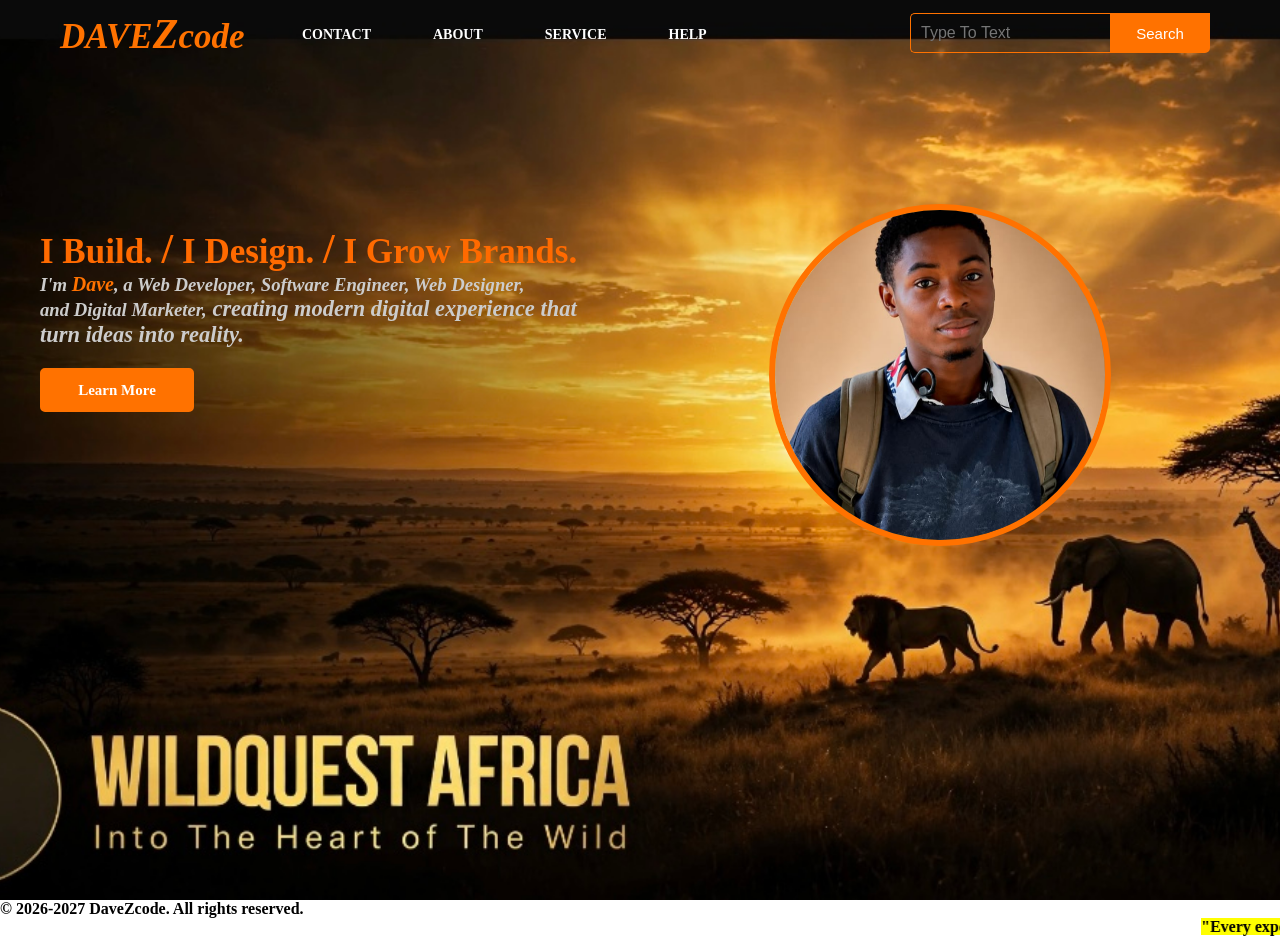
<file: day01/index.html>
<!DOCTYPE html>
<html lang="en">
<head>
    <meta charset="UTF-8">
    <meta name="viewport" content="width=device-width, initial-scale=1.0">
    <title>My Portfolio</title>
    <link rel="stylesheet" href="style.css">
</head>
<body>
    <div class="main">
    <div class="navbar">
        <div class="icon">
            <h2 class="logo"><i><b>DAVE</b><big>Z</big>code</i></h2>
        </div>
        <div class="menu">
            <ul>
                <li><a href="#">CONTACT</a></li>
                <li><a href="#">ABOUT</a></li>
                <li><a href="#">SERVICE</a></li>
                <li><a href="#">HELP</a></li>
        
            </ul>
        </div>
        <div class="search" >
            <input class="srch" type="search" name="" placeholder="Type To Text">
            <a href="#"><button class="btn">Search</button></a>
        </div>
    </div>
    <section class="Hero-section">
    <div class="hero-text">
        <h2>I Build. <big><b>/</b></big> I Design. <big>/</big> I Grow Brands.</h2>
        <p><h3><i><strong>I'm <span class="span">Dave</span>, a Web Developer,
             Software Engineer, Web Designer,<br>and Digital Marketer,</h3</strong><big>
                 creating modern digital experience that
                 <br>turn ideas into reality.</big></i></p>
        <a href="#" class="hero-btn">Learn More</a>
    </div>
    <div class="hero-image">
        
        <img src="3(1).png" alt="Dave" >
    </div>
    </section>
</div>
    <footer>
        <p>&copy; 2026-2027 DaveZcode. All rights reserved. <marquee behavior="" direction="left"><mark>"Every expert 
            website you admire was once just a blank VS 
            Code file.Don't compare your Day-1 to someone's Day-1000.Keep coding, keep breaking things,keep
             fixing them.That's how WildQuest Africa will be built-one line at a time."</mark></marquee></p>
    </footer>
</body>
</html>
</file>
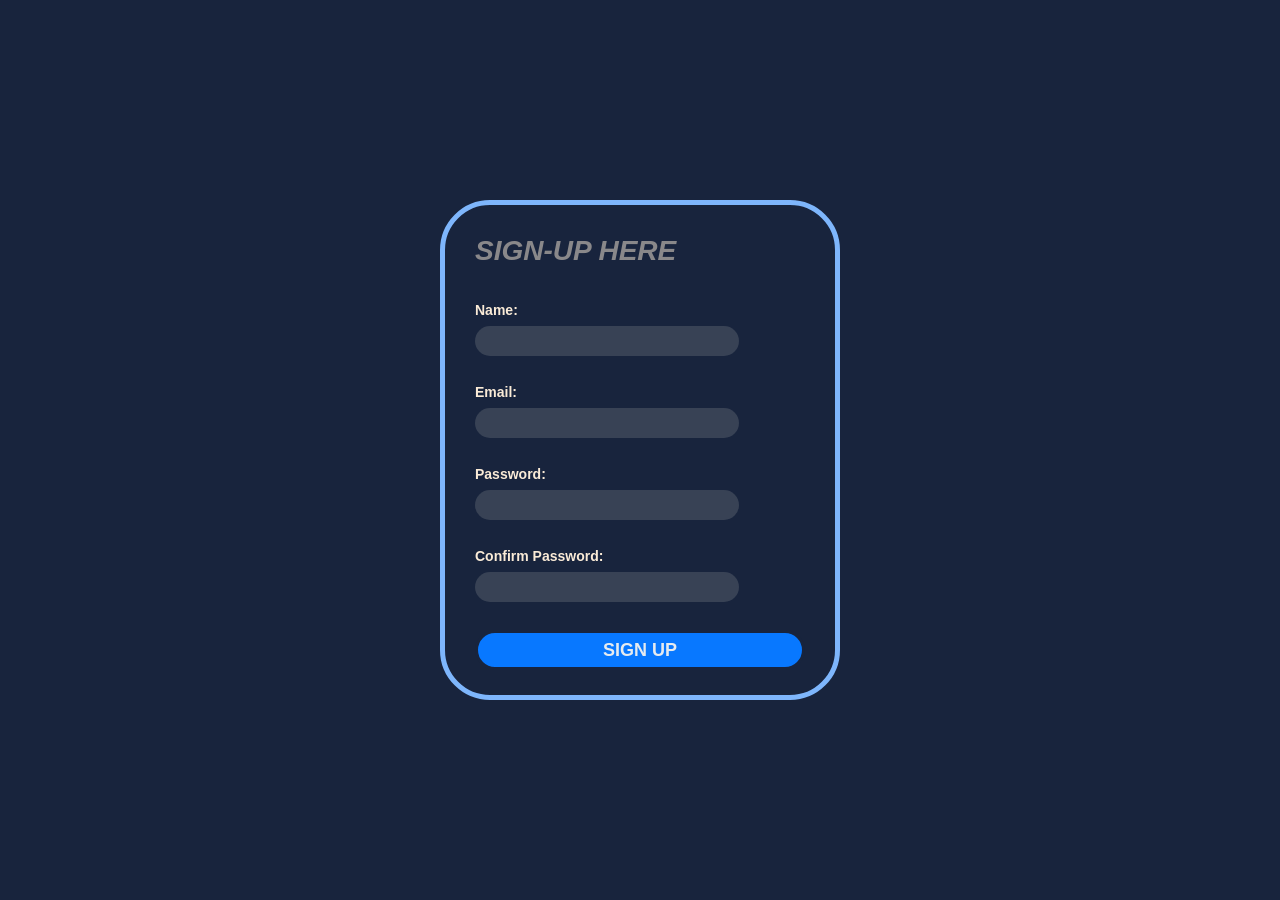
<file: day02/index.html>
<!DOCTYPE html>
<html lang="en">
<head>
    <meta charset="UTF-8">
    <meta name="viewport" content="width=device-width, initial-scale=1.0">
    <title>MY REGISTER FORM</title>
    <link rel="stylesheet" href="style.css">
</head>
<body>
     <div class="form">
        <h2><big><i><span>SIGN-UP HERE</span></i></big></h2>
       <form action="" method="post">
      <LAbel>Name:</LAbel> 
       <input type="text" name="name"><br> 
      <LAbel>Email:</LAbel>
        <input type="email" name="email"><br>
      <LAbel>Password:</LAbel>
        <input type="password" name="password"><br>
      <LAbel>Confirm Password:</LAbel>  
      <input type="password" name="confirm_password" placeholder=""><br>
        <button type="submit">SIGN UP</button>
       </form>

    </div>
</body>
</html>
</file>
<file: day01/style.css>
*{
    margin: 0;
    padding: 0;

}
.main{
    width: 100%;
    background-image: url(2.PNG);
    background-position: center;
    background-size: cover;
    height: 100vh;
}
.navbar{
    width:1200px;
    height: 75px;
    margin: auto;
}
.icon{
    width: 200px;
    float: left;
    height: 70px;

}
.logo{
    color: #ff7200;
    font-size: 35px;
    font-family:Arial,;
    padding-left: 20px;
    float: left;
    padding-top: 10px;
}
.menu {
    width: 400px;
    float: left;
    height: 70px;

}
ul{
    float: left;
    display: flex;
    justify-content:center;
    align-items: center;
}
ul li{
    list-style:none ;
    margin-left: 62px;
    margin-top: 27px;
    font-size: 14px;

}
ul li a{
    text-decoration: none;
    color: #fff;
    font-family: Arial,;
    font-weight: bold;
    transition: 0.3s ease-in-out;
    
}
ul li a:hover{
    color: #ff7200;
}
.search{
    width: 330px;
    float: left;
    margin-left: 270px;

}
.srch{
    font-family: 'Times New Roman', ;
    width: 200px;
    height: 40px;
    background: transparent;
    border: 1px solid#ff7200;
    color: #fff;
    margin-top: 13px;
    border-right: none;
    font-size: 16px;
    float: left;
    padding: 10px;
    border-bottom-left-radius: 5px ;
    border-top-left-radius: 5px;

}
.btn{
    width: 100px;
    height: 40px;
    background-color: #ff7200;
    border: 2px solid #ff7200;
    margin-top: 13px;
    color: #fff;
    font-size: 15px;
    border-bottom-right-radius:5px ;
    border-bottom-right-radius:5px ;
    

}
.btn:focus{
    outline: none;
}
.srch:focus{
    outline: none;
}
.Hero-section{
    width: 1200px;
    height: 500px;
    margin: auto;
    margin-top: 50px;
}
.hero-text{
    width: 600px;
    float: left;
    color: #CCCCCC;
}
.hero-text h2{
    font-size: 35px;
    font-family: Arial,;
    color: #ff6a00;
    font-weight: bold;
    margin-top: 100px;
    margin-bottom: 20px 0 20px;
}
.span{
    color: #ff7200;
    font-size: 20px;
}
.hero-image{
    height: 500px;
    width: 600px;
    float: left;
    position: relative;
    display: flex;
    justify-content: center;
    align-items: center;

}
.hero-image img{
    position: relative;
    width: 330px;
    height: 330px;
    border-radius: 50%;
    object-fit: cover;
    border: 6px solid #ff7200;
    z-index: 1;
    OBJECT-POSITION: center;
}
.hero-btn{
    width: 150px;
    height: 40px;
    
    background-color: #ff7200;
    border: 2px solid #ff7200;
    margin-top: 20px;
    color: #fff;
    font-size: 15px;
    border-radius: 5px ;
    text-decoration: none;
    display: flex;
    justify-content: center;
    align-items: center;

}
.hero-btn:hover{
    background-color: transparent;
    color: #ff7200;
    transition: 0.3s ease-in-out;
}
</file>
<file: day02/style.css>
*{
    margin: 0;
    padding: 0;
    box-sizing: border-box;
}
body{
    min-height: 100vh;
    display: flex;
    justify-content: center;
    align-items: center;
    background:#18243d;
    background-size: cover;
    font-family: sans-serif;
}
.form{
    width: 400px;
    height: 500px;
    background-color:transparent;
    position: absolute;
    top: 50%;
    left: 50%;
    transform: translate(-50%,-50%);
    padding: 30px 30px;
    box-sizing: border-box;
    border-radius: 50px;
    border: 5px solid #7eb6fc;

}
span{
    display: flex;
    gap: 30px;
    color: antiquewhite;
    margin-bottom: 35px;
    font-size: 28px;
    font-weight: bold;
    cursor: pointer;
    opacity: 0.5;
}
form{
    display: flex;
    flex-direction: column;
}
label{
    color: antiquewhite;
    font-size: 14px;
    font-weight: bold;
    margin-bottom: 8px;

}
input{ 
    width: 80%;
    height: 30px;
    margin-bottom: 10px;
    padding: 0 20px;
    border: none;
    outline: none;
    border-radius: 30px;
    background:#384255;
    color: #dfe3ea;
    font-size: 14px;
    

}
input:focus{
    background: rgba(255,255,255, 0.18);
}
button{
    width: 1o0px;
    height: 40px;
    border: 3px solid #18243d;
    border-radius: 30px;
    background:#0878ff;
    color: rgb(229, 235, 240);
    font-size: 18px;
    font-weight: bolder;
    cursor: pointer;

}
button:hover{
    background: #0066dd;
    transition: 0.3s;

}
</file>
